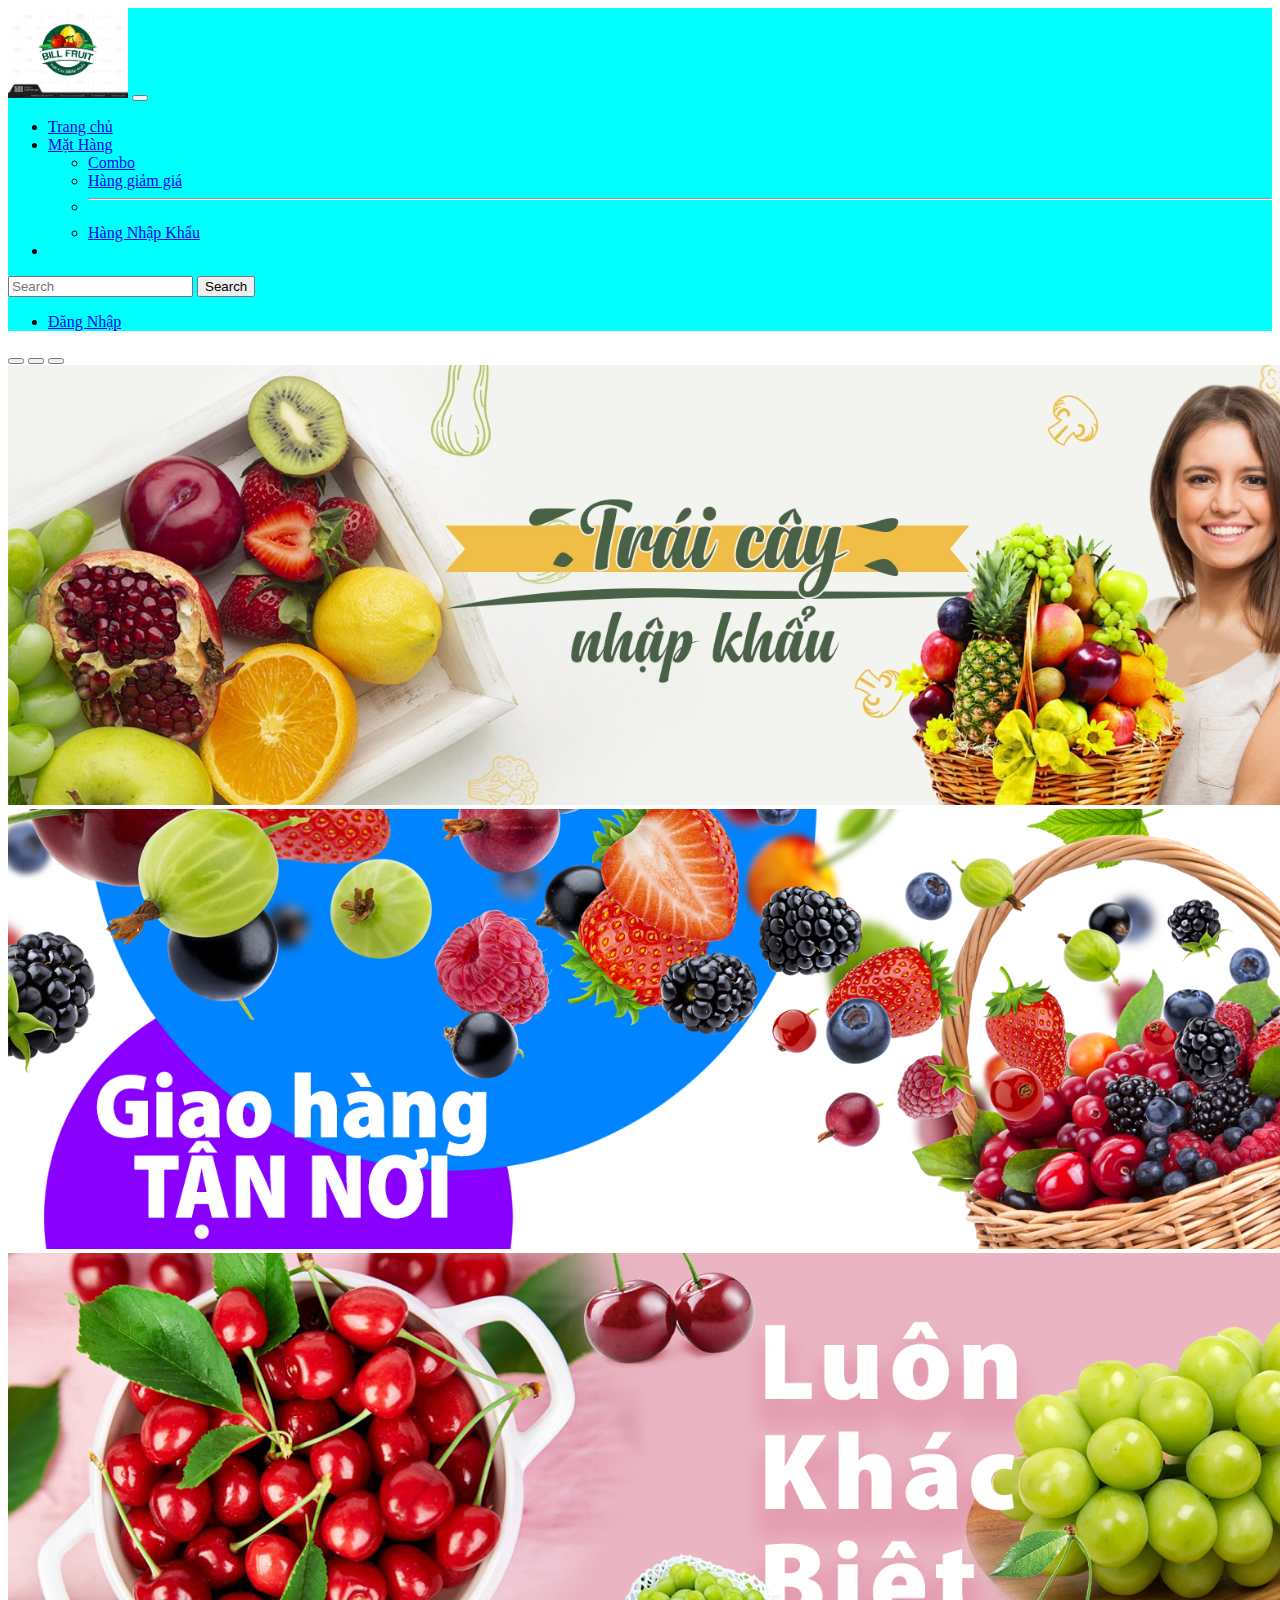
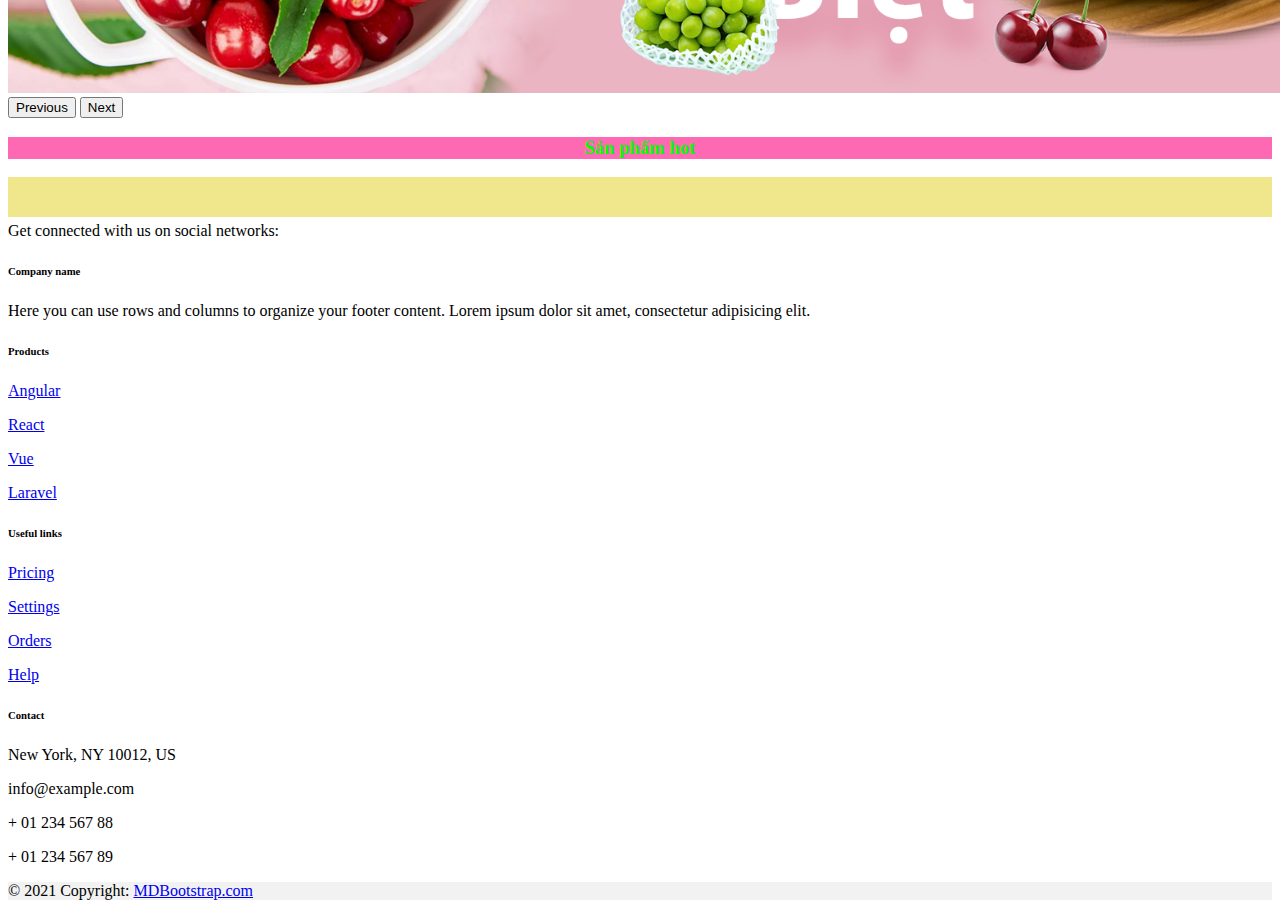
<file: newProject/index.html>
<!DOCTYPE html>
<html lang="en">
<head>
    <meta charset="UTF-8">
    <title>Shop fruit</title>
    <link href="https://cdn.jsdelivr.net/npm/bootstrap@5.0.2/dist/css/bootstrap.min.css"
          rel="stylesheet" integrity="sha384-EVSTQN3/azprG1Anm3QDgpJLIm9Nao0Yz1ztcQTwFspd3yD65VohhpuuCOmLASjC"
          crossorigin="anonymous">
    <link rel="stylesheet" href="css/home.css">
    <script src="jsUploat.js"></script>
</head>
<body>
<nav class="navbar navbar-expand-lg navbar-light " style="background-color: aqua">
    <div class="container-fluid">
        <a class="navbar-brand" href="#">
            <img src="img/logo.jpeg" height="90" width="120"/></a>
        <button class="navbar-toggler" type="button" data-bs-toggle="collapse" data-bs-target="#navbarSupportedContent" aria-controls="navbarSupportedContent" aria-expanded="false" aria-label="Toggle navigation">
            <span class="navbar-toggler-icon"></span>
        </button>
        <div class="collapse navbar-collapse" id="navbarSupportedContent">
            <ul class="navbar-nav me-auto mb-2 mb-lg-0">
                <li class="nav-item">
                    <a class="nav-link active" aria-current="page" href="#">Trang chủ</a>
                </li>

                <li class="nav-item dropdown">
                    <a class="nav-link dropdown-toggle" href="#" id="navbarDropdown" role="button" data-bs-toggle="dropdown" aria-expanded="false">
                        Mặt Hàng
                    </a>
                    <ul class="dropdown-menu" aria-labelledby="navbarDropdown">
                        <li><a class="dropdown-item" href="#">Combo</a></li>
                        <li><a class="dropdown-item" href="#">Hàng giảm giá</a></li>
                        <li><hr class="dropdown-divider"></li>
                        <li><a class="dropdown-item" href="#">Hàng Nhập Khẩu</a></li>
                    </ul>
                <li id="upProduct" class="nav-item">
                </li>
                </li>
            </ul>
            <form class="d-flex">
                <input class="form-control me-2" type="search" placeholder="Search" aria-label="Search">
                <button class="btn btn-outline-success" type="submit">Search</button>

            </form>
            <ul id="user" class="navbar-nav">
            <li class="nav-item">
                <a class="nav-link" href="log%20in/index.html">Đăng Nhập</a>
            </li>
            </ul>
        </div>
    </div>
</nav>
<div id="carouselExampleIndicators" class="carousel slide" data-bs-ride="carousel">
    <div class="carousel-indicators">
        <button type="button" data-bs-target="#carouselExampleIndicators" data-bs-slide-to="0" class="active" aria-current="true" aria-label="Slide 1"></button>
        <button type="button" data-bs-target="#carouselExampleIndicators" data-bs-slide-to="1" aria-label="Slide 2"></button>
        <button type="button" data-bs-target="#carouselExampleIndicators" data-bs-slide-to="2" aria-label="Slide 3"></button>
    </div>
    <div class="carousel-inner">
        <div class="carousel-item active">
            <img src="img/slider_1.webp" class="d-block w-100"  height="440" width="1350"/></div>
        <div class="carousel-item">
            <img src="img/slider_2.webp" class="d-block w-100"  height="440" width="1350"/>
        </div>
        <div class="carousel-item">
            <img src="img/slider_3.webp" height="440" width="1350"/></div>
    </div>
    <button class="carousel-control-prev" type="button" data-bs-target="#carouselExampleIndicators" data-bs-slide="prev">
        <span class="carousel-control-prev-icon" aria-hidden="true"></span>
        <span class="visually-hidden">Previous</span>
    </button>
    <button class="carousel-control-next" type="button" data-bs-target="#carouselExampleIndicators" data-bs-slide="next">
        <span class="carousel-control-next-icon" aria-hidden="true"></span>
        <span class="visually-hidden">Next</span>
    </button>
</div>
<h3>Sản phẩm hot</h3>
<div class="row row-cols-1 row-cols-md-4 g-4" id="drawTable">
</div>
<!-- Footer -->
<footer class="text-center text-lg-start bg-light text-muted">
    <!-- Section: Social media -->
    <section class="d-flex justify-content-center justify-content-lg-between p-4 border-bottom">
        <!-- Left -->
        <div class="me-5 d-none d-lg-block">
            <span>Get connected with us on social networks:</span>
        </div>
        <!-- Left -->

        <!-- Right -->
        <div>
            <a href="" class="me-4 text-reset">
                <i class="fab fa-facebook-f"></i>
            </a>
            <a href="" class="me-4 text-reset">
                <i class="fab fa-twitter"></i>
            </a>
            <a href="" class="me-4 text-reset">
                <i class="fab fa-google"></i>
            </a>
            <a href="" class="me-4 text-reset">
                <i class="fab fa-instagram"></i>
            </a>
            <a href="" class="me-4 text-reset">
                <i class="fab fa-linkedin"></i>
            </a>
            <a href="" class="me-4 text-reset">
                <i class="fab fa-github"></i>
            </a>
        </div>
        <!-- Right -->
    </section>
    <!-- Section: Social media -->

    <!-- Section: Links  -->
    <section class="">
        <div class="container text-center text-md-start mt-5">
            <!-- Grid row -->
            <div class="row mt-3">
                <!-- Grid column -->
                <div class="col-md-3 col-lg-4 col-xl-3 mx-auto mb-4">
                    <!-- Content -->
                    <h6 class="text-uppercase fw-bold mb-4">
                        <i class="fas fa-gem me-3"></i>Company name
                    </h6>
                    <p>
                        Here you can use rows and columns to organize your footer content. Lorem ipsum
                        dolor sit amet, consectetur adipisicing elit.
                    </p>
                </div>
                <!-- Grid column -->

                <!-- Grid column -->
                <div class="col-md-2 col-lg-2 col-xl-2 mx-auto mb-4">
                    <!-- Links -->
                    <h6 class="text-uppercase fw-bold mb-4">
                        Products
                    </h6>
                    <p>
                        <a href="#!" class="text-reset">Angular</a>
                    </p>
                    <p>
                        <a href="#!" class="text-reset">React</a>
                    </p>
                    <p>
                        <a href="#!" class="text-reset">Vue</a>
                    </p>
                    <p>
                        <a href="#!" class="text-reset">Laravel</a>
                    </p>
                </div>
                <!-- Grid column -->

                <!-- Grid column -->
                <div class="col-md-3 col-lg-2 col-xl-2 mx-auto mb-4">
                    <!-- Links -->
                    <h6 class="text-uppercase fw-bold mb-4">
                        Useful links
                    </h6>
                    <p>
                        <a href="#!" class="text-reset">Pricing</a>
                    </p>
                    <p>
                        <a href="#!" class="text-reset">Settings</a>
                    </p>
                    <p>
                        <a href="#!" class="text-reset">Orders</a>
                    </p>
                    <p>
                        <a href="#!" class="text-reset">Help</a>
                    </p>
                </div>
                <!-- Grid column -->

                <!-- Grid column -->
                <div class="col-md-4 col-lg-3 col-xl-3 mx-auto mb-md-0 mb-4">
                    <!-- Links -->
                    <h6 class="text-uppercase fw-bold mb-4">Contact</h6>
                    <p><i class="fas fa-home me-3"></i> New York, NY 10012, US</p>
                    <p>
                        <i class="fas fa-envelope me-3"></i>
                        info@example.com
                    </p>
                    <p><i class="fas fa-phone me-3"></i> + 01 234 567 88</p>
                    <p><i class="fas fa-print me-3"></i> + 01 234 567 89</p>
                </div>
                <!-- Grid column -->
            </div>
            <!-- Grid row -->
        </div>
    </section>
    <!-- Section: Links  -->

    <!-- Copyright -->
    <div class="text-center p-4" style="background-color: rgba(0, 0, 0, 0.05);">
        © 2021 Copyright:
        <a class="text-reset fw-bold" href="https://mdbootstrap.com/">MDBootstrap.com</a>
    </div>
    <!-- Copyright -->
</footer>
<!-- Footer -->
<script>
    let listElement=JSON.parse(localStorage.getItem('list_element'));
    function showListElement(){
        let drawTable='';
        for (let i=0;i<listElement.length;i++){
            drawTable+= `<div className="col">
                <div className="card">
                    <img src="${listElement[i].image}" className="card-img-top" alt="...">
                        <div className="card-body">
                            <h5 className="card-title">${listElement[i].name}</h5>
                            <p className="card-text">${listElement[i].price} VND</p>
                        </div>
                         <div class=".justify-content-sm-center">
                         <a href="">chi tiet</a>
                         <a href="" >Mua</a>
                         </div>
                </div>
            </div>`

        }
        document.getElementById('drawTable').innerHTML=drawTable;
    }
    showListElement()
let user2='quangtuan97';
    console.log(user2)
    let user1=JSON.parse(localStorage.getItem('user'));
    console.log(user1.username)
    if (user1!=null) {
        if (user1.username===user2) {
            document.getElementById('user').innerHTML = ` <li class="nav-item">
                <a class="nav-link" >${user1.username}</a>
            </li>
            <ul id="user" class="navbar-nav">
            <li class="nav-item">
                <button><a class="nav-link" onclick="logOut()" >log out </a></button>
            </li>
            </ul>
`
            document.getElementById('upProduct').innerHTML=`
                            <a class="nav-link" href="upLoad.html">up product</a>
                        `
        } else {
            document.getElementById('user').innerHTML = ` <li class="nav-item">
                <a class="nav-link" >${user1.username}</a>
            </li><ul id="user" class="navbar-nav">
            <li class="nav-item">
                <a class="nav-link" onclick="logOut()" >log out </a>
            </li>
            </ul>
`
        }
    }
    function logOut() {
     if (confirm('Bạn có muốn đăng xuất không')){
         localStorage.removeItem('user');
         location.href='index.html'
     }

    }
</script>
<script src="https://cdn.jsdelivr.net/npm/bootstrap@5.0.2/dist/js/bootstrap.bundle.min.js"
        integrity="sha384-MrcW6ZMFYlzcLA8Nl+NtUVF0sA7MsXsP1UyJoMp4YLEuNSfAP+JcXn/tWtIaxVXM"
        crossorigin="anonymous"></script>
<!--<script src="https://cdn.jsdelivr.net/npm/@popperjs/core@2.9.2/dist/umd/popper.min.js"-->
<!--        integrity="sha384-IQsoLXl5PILFhosVNubq5LC7Qb9DXgDA9i+tQ8Zj3iwWAwPtgFTxbJ8NT4GN1R8p"-->
<!--        crossorigin="anonymous"></script>-->
<!--<script src="https://cdn.jsdelivr.net/npm/bootstrap@5.0.2/dist/js/bootstrap.min.js"-->
<!--        integrity="sha384-cVKIPhGWiC2Al4u+LWgxfKTRIcfu0JTxR+EQDz/bgldoEyl4H0zUF0QKbrJ0EcQF"-->
<!--        crossorigin="anonymous"></script>-->
</body>
</html>
</file>
<file: newProject/css/home.css>
#drawTable{
    text-align: center;
    background-color: khaki;
    margin: 5px 0 5px;
    padding: 20px;
}
h3{
    text-align: center;
    color:lime;
    background-color:hotpink ;
}
</file>
